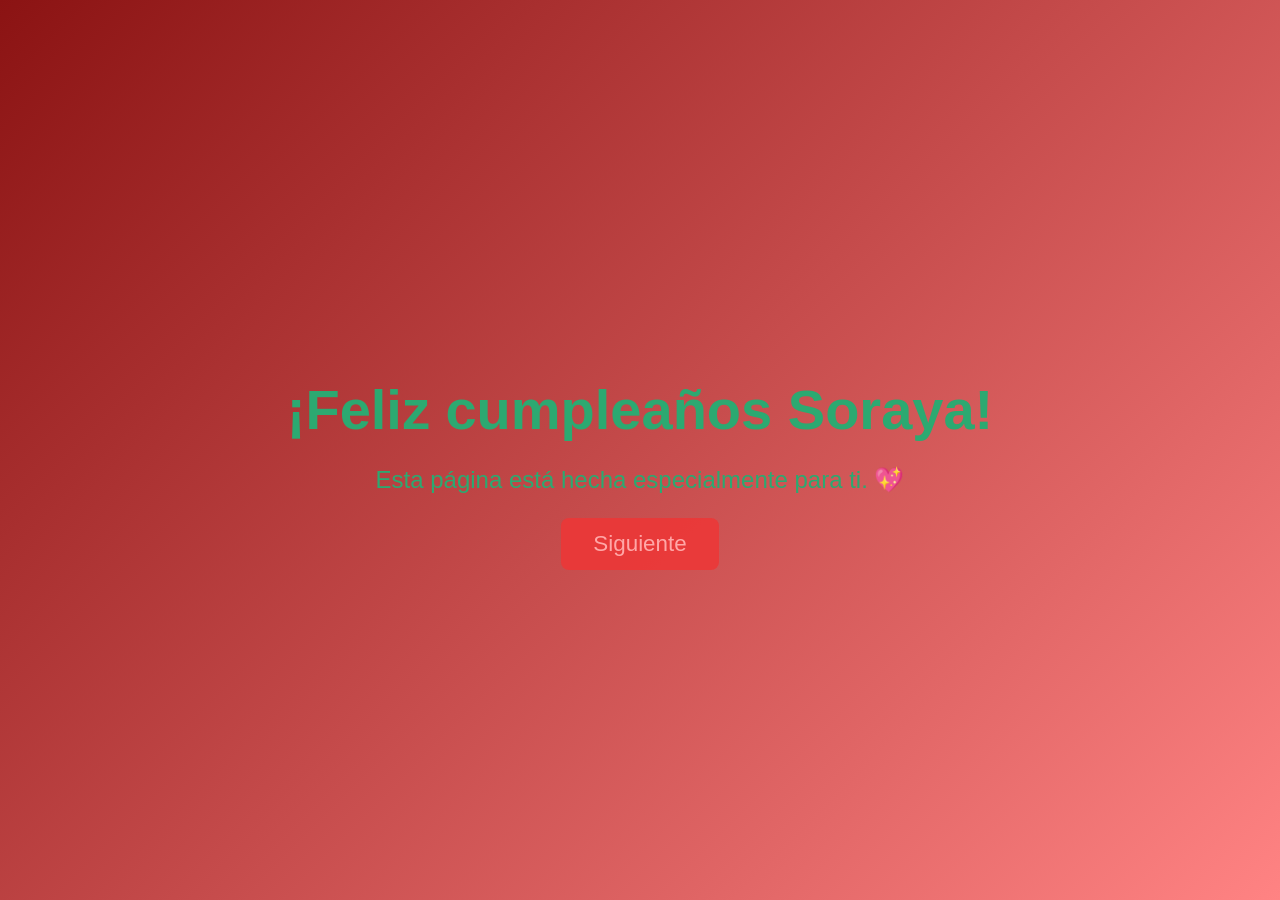
<file: REGALITO 🎁/index.html>
<!DOCTYPE html>
<html lang="es">
<head>
    <meta charset="UTF-8">
    <meta name="viewport" content="width=device-width, initial-scale=1.0">
    <title>¡Feliz cumpleaños!</title>
    <link rel="stylesheet" href="styles.css">
</head>
<body>
    <div class="container">
        <!-- Sección 1: Pantalla de bienvenida -->
        <section class="welcome">
            <h1>¡Feliz cumpleaños Soraya!</h1>
            <p>Esta página está hecha especialmente para ti. 💖</p>
            <button onclick="startExperience()">Siguiente</button>
        </section>

        <!-- Sección 2: Galería de imágenes -->
        <section class="gallery hidden">
            <h1 class="Tequiero">No hay fotos juntos asi que te pongo unos gatos bonetos 💖</h1>
            <div class="images">
                <img src="./img/tora.jpg" alt="Momento 1">
                <img src="./img/pancho.jpg" alt="Momento 2">
                <img src="./img/masha.jpg" alt="Momento 3">
            </div>
            <h1 class="Tequiero">✨A que son bien lindos ✨</h1>
            <br>
        <button><a href="index1.html">Ver la sorpresa</a></button>
        </section>
    </div>
    <script src="script.js"></script>
</body>
</html>
</file>
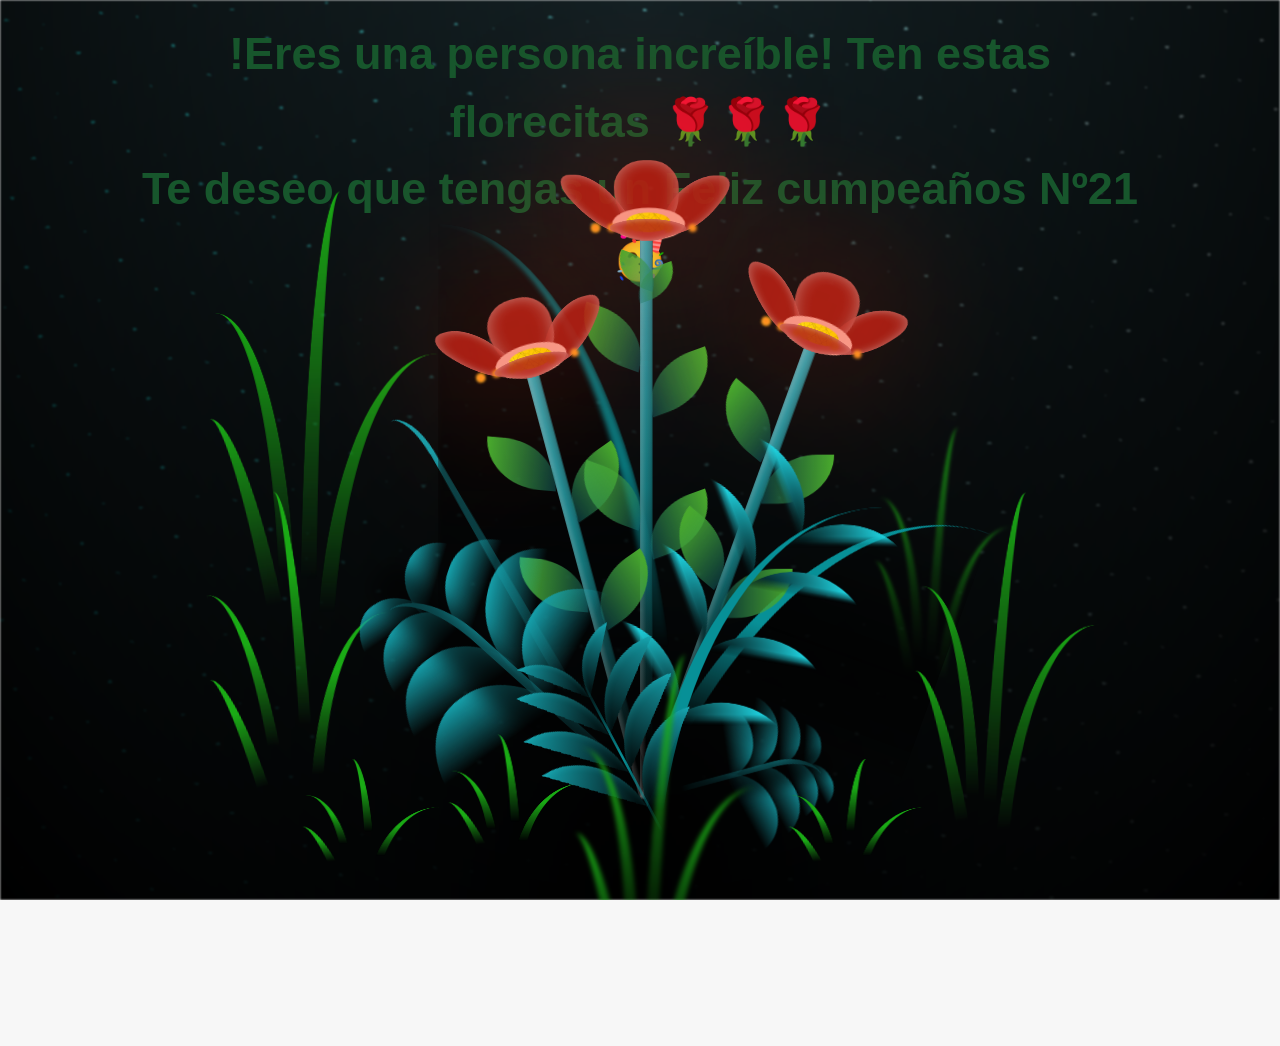
<file: REGALITO 🎁/index1.html>
<!DOCTYPE html>
<html lang="en">
<head>
    <meta charset="UTF-8">
    <meta name="viewport" content="width=device-width, initial-scale=1.0">
    <title>Document</title>
    <link rel="stylesheet" href="style.css">
</head>
<body class="container">
<h1 class="titulo">!Eres una persona increíble! Ten estas florecitas 🌹🌹🌹 <br> Te deseo que tengas un Feliz cumpeaños Nº21 🥳
<br></h1>

    <div class="night"></div>
    <div class="flowers">
    <div class="flower flower--1">
        <div class="flower__leafs flower__leafs--1">
        <div class="flower__leaf flower__leaf--1"></div>
        <div class="flower__leaf flower__leaf--2"></div>
        <div class="flower__leaf flower__leaf--3"></div>
        <div class="flower__leaf flower__leaf--4"></div>
        <div class="flower__white-circle"></div>

        <div class="flower__light flower__light--1"></div>
        <div class="flower__light flower__light--2"></div>
        <div class="flower__light flower__light--3"></div>
        <div class="flower__light flower__light--4"></div>
        <div class="flower__light flower__light--5"></div>
        <div class="flower__light flower__light--6"></div>
        <div class="flower__light flower__light--7"></div>
        <div class="flower__light flower__light--8"></div>
        </div>
        <div class="flower__line">
        <div class="flower__line__leaf flower__line__leaf--1"></div>
        <div class="flower__line__leaf flower__line__leaf--2"></div>
        <div class="flower__line__leaf flower__line__leaf--3"></div>
        <div class="flower__line__leaf flower__line__leaf--4"></div>
        <div class="flower__line__leaf flower__line__leaf--5"></div>
        <div class="flower__line__leaf flower__line__leaf--6"></div>
        </div>
    </div>

    <div class="flower flower--2">
        <div class="flower__leafs flower__leafs--2">
        <div class="flower__leaf flower__leaf--1"></div>
        <div class="flower__leaf flower__leaf--2"></div>
        <div class="flower__leaf flower__leaf--3"></div>
        <div class="flower__leaf flower__leaf--4"></div>
        <div class="flower__white-circle"></div>

        <div class="flower__light flower__light--1"></div>
        <div class="flower__light flower__light--2"></div>
        <div class="flower__light flower__light--3"></div>
        <div class="flower__light flower__light--4"></div>
        <div class="flower__light flower__light--5"></div>
        <div class="flower__light flower__light--6"></div>
        <div class="flower__light flower__light--7"></div>
        <div class="flower__light flower__light--8"></div>
        </div>
        <div class="flower__line">
        <div class="flower__line__leaf flower__line__leaf--1"></div>
        <div class="flower__line__leaf flower__line__leaf--2"></div>
        <div class="flower__line__leaf flower__line__leaf--3"></div>
        <div class="flower__line__leaf flower__line__leaf--4"></div>
        </div>
    </div>

    <div class="flower flower--3">
        <div class="flower__leafs flower__leafs--3">
        <div class="flower__leaf flower__leaf--1"></div>
        <div class="flower__leaf flower__leaf--2"></div>
        <div class="flower__leaf flower__leaf--3"></div>
        <div class="flower__leaf flower__leaf--4"></div>
        <div class="flower__white-circle"></div>

        <div class="flower__light flower__light--1"></div>
        <div class="flower__light flower__light--2"></div>
        <div class="flower__light flower__light--3"></div>
        <div class="flower__light flower__light--4"></div>
        <div class="flower__light flower__light--5"></div>
        <div class="flower__light flower__light--6"></div>
        <div class="flower__light flower__light--7"></div>
        <div class="flower__light flower__light--8"></div>
        </div>
        <div class="flower__line">
        <div class="flower__line__leaf flower__line__leaf--1"></div>
        <div class="flower__line__leaf flower__line__leaf--2"></div>
        <div class="flower__line__leaf flower__line__leaf--3"></div>
        <div class="flower__line__leaf flower__line__leaf--4"></div>
        </div>
    </div>

    <div class="grow-ans" style="--d: 1.2s">
        <div class="flower__g-long">
        <div class="flower__g-long__top"></div>
        <div class="flower__g-long__bottom"></div>
        </div>
    </div>

    <div class="growing-grass">
        <div class="flower__grass flower__grass--1">
        <div class="flower__grass--top"></div>
        <div class="flower__grass--bottom"></div>
        <div class="flower__grass__leaf flower__grass__leaf--1"></div>
        <div class="flower__grass__leaf flower__grass__leaf--2"></div>
        <div class="flower__grass__leaf flower__grass__leaf--3"></div>
        <div class="flower__grass__leaf flower__grass__leaf--4"></div>
        <div class="flower__grass__leaf flower__grass__leaf--5"></div>
        <div class="flower__grass__leaf flower__grass__leaf--6"></div>
        <div class="flower__grass__leaf flower__grass__leaf--7"></div>
        <div class="flower__grass__leaf flower__grass__leaf--8"></div>
        <div class="flower__grass__overlay"></div>
        </div>
    </div>

    <div class="growing-grass">
        <div class="flower__grass flower__grass--2">
        <div class="flower__grass--top"></div>
        <div class="flower__grass--bottom"></div>
        <div class="flower__grass__leaf flower__grass__leaf--1"></div>
        <div class="flower__grass__leaf flower__grass__leaf--2"></div>
        <div class="flower__grass__leaf flower__grass__leaf--3"></div>
        <div class="flower__grass__leaf flower__grass__leaf--4"></div>
        <div class="flower__grass__leaf flower__grass__leaf--5"></div>
        <div class="flower__grass__leaf flower__grass__leaf--6"></div>
        <div class="flower__grass__leaf flower__grass__leaf--7"></div>
        <div class="flower__grass__leaf flower__grass__leaf--8"></div>
        <div class="flower__grass__overlay"></div>
        </div>
    </div>

    <div class="grow-ans" style="--d: 2.4s">
        <div class="flower__g-right flower__g-right--1">
        <div class="leaf"></div>
        </div>
    </div>

    <div class="grow-ans" style="--d: 2.8s">
        <div class="flower__g-right flower__g-right--2">
        <div class="leaf"></div>
        </div>
    </div>

    <div class="grow-ans" style="--d: 2.8s">
        <div class="flower__g-front">
        <div
            class="flower__g-front__leaf-wrapper flower__g-front__leaf-wrapper--1"
        >
            <div class="flower__g-front__leaf"></div>
        </div>
        <div
            class="flower__g-front__leaf-wrapper flower__g-front__leaf-wrapper--2"
        >
            <div class="flower__g-front__leaf"></div>
        </div>
        <div
            class="flower__g-front__leaf-wrapper flower__g-front__leaf-wrapper--3"
        >
            <div class="flower__g-front__leaf"></div>
        </div>
        <div
            class="flower__g-front__leaf-wrapper flower__g-front__leaf-wrapper--4"
        >
            <div class="flower__g-front__leaf"></div>
        </div>
        <div
            class="flower__g-front__leaf-wrapper flower__g-front__leaf-wrapper--5"
        >
            <div class="flower__g-front__leaf"></div>
        </div>
        <div
            class="flower__g-front__leaf-wrapper flower__g-front__leaf-wrapper--6"
        >
            <div class="flower__g-front__leaf"></div>
        </div>
        <div
            class="flower__g-front__leaf-wrapper flower__g-front__leaf-wrapper--7"
        >
            <div class="flower__g-front__leaf"></div>
        </div>
        <div
            class="flower__g-front__leaf-wrapper flower__g-front__leaf-wrapper--8"
        >
            <div class="flower__g-front__leaf"></div>
        </div>
        <div class="flower__g-front__line"></div>
        </div>
    </div>

    <div class="grow-ans" style="--d: 3.2s">
        <div class="flower__g-fr">
        <div class="leaf"></div>
        <div class="flower__g-fr__leaf flower__g-fr__leaf--1"></div>
        <div class="flower__g-fr__leaf flower__g-fr__leaf--2"></div>
        <div class="flower__g-fr__leaf flower__g-fr__leaf--3"></div>
        <div class="flower__g-fr__leaf flower__g-fr__leaf--4"></div>
        <div class="flower__g-fr__leaf flower__g-fr__leaf--5"></div>
        <div class="flower__g-fr__leaf flower__g-fr__leaf--6"></div>
        <div class="flower__g-fr__leaf flower__g-fr__leaf--7"></div>
        <div class="flower__g-fr__leaf flower__g-fr__leaf--8"></div>
        </div>
    </div>

    <div class="long-g long-g--0">
        <div class="grow-ans" style="--d: 3s">
        <div class="leaf leaf--0"></div>
        </div>
        <div class="grow-ans" style="--d: 2.2s">
        <div class="leaf leaf--1"></div>
        </div>
        <div class="grow-ans" style="--d: 3.4s">
        <div class="leaf leaf--2"></div>
        </div>
        <div class="grow-ans" style="--d: 3.6s">
        <div class="leaf leaf--3"></div>
        </div>
    </div>

    <div class="long-g long-g--1">
        <div class="grow-ans" style="--d: 3.6s">
        <div class="leaf leaf--0"></div>
        </div>
        <div class="grow-ans" style="--d: 3.8s">
        <div class="leaf leaf--1"></div>
        </div>
        <div class="grow-ans" style="--d: 4s">
        <div class="leaf leaf--2"></div>
        </div>
        <div class="grow-ans" style="--d: 4.2s">
        <div class="leaf leaf--3"></div>
        </div>
    </div>

    <div class="long-g long-g--2">
        <div class="grow-ans" style="--d: 4s">
        <div class="leaf leaf--0"></div>
        </div>
        <div class="grow-ans" style="--d: 4.2s">
        <div class="leaf leaf--1"></div>
        </div>
        <div class="grow-ans" style="--d: 4.4s">
        <div class="leaf leaf--2"></div>
        </div>
        <div class="grow-ans" style="--d: 4.6s">
        <div class="leaf leaf--3"></div>
        </div>
    </div>

    <div class="long-g long-g--3">
        <div class="grow-ans" style="--d: 4s">
        <div class="leaf leaf--0"></div>
        </div>
        <div class="grow-ans" style="--d: 4.2s">
        <div class="leaf leaf--1"></div>
        </div>
        <div class="grow-ans" style="--d: 3s">
        <div class="leaf leaf--2"></div>
        </div>
        <div class="grow-ans" style="--d: 3.6s">
        <div class="leaf leaf--3"></div>
        </div>
    </div>

    <div class="long-g long-g--4">
        <div class="grow-ans" style="--d: 4s">
        <div class="leaf leaf--0"></div>
        </div>
        <div class="grow-ans" style="--d: 4.2s">
        <div class="leaf leaf--1"></div>
        </div>
        <div class="grow-ans" style="--d: 3s">
        <div class="leaf leaf--2"></div>
        </div>
        <div class="grow-ans" style="--d: 3.6s">
        <div class="leaf leaf--3"></div>
        </div>
    </div>

    <div class="long-g long-g--5">
        <div class="grow-ans" style="--d: 4s">
        <div class="leaf leaf--0"></div>
        </div>
        <div class="grow-ans" style="--d: 4.2s">
        <div class="leaf leaf--1"></div>
        </div>
        <div class="grow-ans" style="--d: 3s">
        <div class="leaf leaf--2"></div>
        </div>
        <div class="grow-ans" style="--d: 3.6s">
        <div class="leaf leaf--3"></div>
        </div>
    </div>

    <div class="long-g long-g--6">
        <div class="grow-ans" style="--d: 4.2s">
        <div class="leaf leaf--0"></div>
        </div>
        <div class="grow-ans" style="--d: 4.4s">
        <div class="leaf leaf--1"></div>
        </div>
        <div class="grow-ans" style="--d: 4.6s">
        <div class="leaf leaf--2"></div>
        </div>
        <div class="grow-ans" style="--d: 4.8s">
        <div class="leaf leaf--3"></div>
        </div>
    </div>

    <div class="long-g long-g--7">
        <div class="grow-ans" style="--d: 3s">
        <div class="leaf leaf--0"></div>
        </div>
        <div class="grow-ans" style="--d: 3.2s">
        <div class="leaf leaf--1"></div>
        </div>
        <div class="grow-ans" style="--d: 3.5s">
        <div class="leaf leaf--2"></div>
        </div>
        <div class="grow-ans" style="--d: 3.6s">
        <div class="leaf leaf--3"></div>
        </div>
    </div>
    </div>
</body>

</html>
</file>
<file: REGALITO 🎁/styles.css>
body {
    font-family: 'Arial', sans-serif;
    background: linear-gradient(135deg, #8b1313, #ff8383);
    margin: 0;
    color: #2ca971;
    text-align: center;
}

.container {
    display: flex;
    flex-direction: column;
    justify-content: center;
    align-items: center;
    min-height: 100vh;
}

.hidden {
    display: none;
}

h1, h2 {
    font-size: 3.5rem;
    margin-bottom: 1rem;
}

.Tequiero {
    font-size: 2.5rem;
    color: #3da377;
}

p {
    font-size: 1.5rem;
    margin-bottom: 1.5rem;
}

button {
    background-color: #ee3636db;
    border: none;
    padding: 0.8rem 2rem;
    font-size: 1.4rem;
    color: #ffa7a7;
    cursor: pointer;
    border-radius: 8px;
    transition: background-color 0.3s;
}

a {
    color: #ffa7a7;
    text-decoration: none
}

button:hover {
    background-color: #880f06;
}

.images {
    display: flex;
    gap: 1rem;
    justify-content: center;
    flex-wrap: wrap;
}

.images img {
    width: 200px;
    border-radius: 8px;
    box-shadow: 0 4px 10px rgba(0, 0, 0, 0.3);
}
</file>
<file: REGALITO 🎁/style.css>
*,
*::after,
*::before {
  padding: 0;
  margin: 0;
  box-sizing: border-box;
}

:root {
  --dark-color: #000;
}
html, body {
  overflow: hidden;
  height: 100%;
  margin: 0;
}

body {
  display: flex;
  align-items: flex-end;
  justify-content: center;
  min-height: 100vh;
  background-color: var(--dark-color);
  overflow: hidden;
}


.titulo {
  margin-bottom: 180px;
  color: rgba(23, 88, 45, 0.979);
  position: absolute;
  top: 20px; 
  left: 50%;
  transform: translateX(-50%); 
  width: 80%;
  font-size: 5vh;
  opacity: 0;
  animation: fadeIn 4s ease-in-out forwards;
  text-align: center;
}
@keyframes fadeIn {
  from {
    opacity: 0;
  }
  to {
    opacity: 1;
  }
}

.night {
  z-index: -1;
  position: absolute;
  left: 50%;
  top: 0;
  transform: translateX(-50%);
  width: 100%;
  height: 100%;
  filter: blur(0.1vmin);
  background-image: radial-gradient(
      ellipse at top,
      transparent 0%,
      var(--dark-color)
    ),
    radial-gradient(
      ellipse at bottom,
      var(--dark-color),
      rgba(145, 233, 255, 0.2)
    ),
    repeating-linear-gradient(
      220deg,
      rgb(0, 0, 0) 0px,
      rgb(0, 0, 0) 19px,
      transparent 19px,
      transparent 22px
    ),
    repeating-linear-gradient(
      189deg,
      rgb(0, 0, 0) 0px,
      rgb(0, 0, 0) 19px,
      transparent 19px,
      transparent 22px
    ),
    repeating-linear-gradient(
      148deg,
      rgb(0, 0, 0) 0px,
      rgb(0, 0, 0) 19px,
      transparent 19px,
      transparent 22px
    ),
    linear-gradient(90deg, rgb(0, 255, 250), rgb(240, 240, 240));
}

.flowers {
  position: relative;
  transform: scale(0.9);
  /*margin-bottom: 100px;
  */
}

@media only screen and (max-width: 600px) {
.flowers {
      font-size: 14px;
      margin-bottom: 35%;
      letter-spacing: 3px;
      transform: scale(1.0);
}

}

.flower {
  position: absolute;
  bottom: 10vmin;
  transform-origin: bottom center;
  z-index: 10;
  --fl-speed: 0.8s;
}
.flower--1 {
  -webkit-animation: moving-flower-1 4s linear infinite;
  animation: moving-flower-1 4s linear infinite;
}
.flower--1 .flower__line {
  height: 70vmin;
  -webkit-animation-delay: 0.3s;
  animation-delay: 0.3s;
}
.flower--1 .flower__line__leaf--1 {
  -webkit-animation: blooming-leaf-right var(--fl-speed) 1.6s backwards;
  animation: blooming-leaf-right var(--fl-speed) 1.6s backwards;
}
.flower--1 .flower__line__leaf--2 {
  -webkit-animation: blooming-leaf-right var(--fl-speed) 1.4s backwards;
  animation: blooming-leaf-right var(--fl-speed) 1.4s backwards;
}
.flower--1 .flower__line__leaf--3 {
  -webkit-animation: blooming-leaf-left var(--fl-speed) 1.2s backwards;
  animation: blooming-leaf-left var(--fl-speed) 1.2s backwards;
}
.flower--1 .flower__line__leaf--4 {
  -webkit-animation: blooming-leaf-left var(--fl-speed) 1s backwards;
  animation: blooming-leaf-left var(--fl-speed) 1s backwards;
}
.flower--1 .flower__line__leaf--5 {
  -webkit-animation: blooming-leaf-right var(--fl-speed) 1.8s backwards;
  animation: blooming-leaf-right var(--fl-speed) 1.8s backwards;
}
.flower--1 .flower__line__leaf--6 {
  -webkit-animation: blooming-leaf-left var(--fl-speed) 2s backwards;
  animation: blooming-leaf-left var(--fl-speed) 2s backwards;
}
.flower--2 {
  left: 50%;
  transform: rotate(20deg);
  -webkit-animation: moving-flower-2 4s linear infinite;
  animation: moving-flower-2 4s linear infinite;
}
.flower--2 .flower__line {
  height: 60vmin;
  -webkit-animation-delay: 0.6s;
  animation-delay: 0.6s;
}
.flower--2 .flower__line__leaf--1 {
  -webkit-animation: blooming-leaf-right var(--fl-speed) 1.9s backwards;
  animation: blooming-leaf-right var(--fl-speed) 1.9s backwards;
}
.flower--2 .flower__line__leaf--2 {
  -webkit-animation: blooming-leaf-right var(--fl-speed) 1.7s backwards;
  animation: blooming-leaf-right var(--fl-speed) 1.7s backwards;
}
.flower--2 .flower__line__leaf--3 {
  -webkit-animation: blooming-leaf-left var(--fl-speed) 1.5s backwards;
  animation: blooming-leaf-left var(--fl-speed) 1.5s backwards;
}
.flower--2 .flower__line__leaf--4 {
  -webkit-animation: blooming-leaf-left var(--fl-speed) 1.3s backwards;
  animation: blooming-leaf-left var(--fl-speed) 1.3s backwards;
}
.flower--3 {
  left: 50%;
  transform: rotate(-15deg);
  -webkit-animation: moving-flower-3 4s linear infinite;
  animation: moving-flower-3 4s linear infinite;
}
.flower--3 .flower__line {
  -webkit-animation-delay: 0.9s;
  animation-delay: 0.9s;
}
.flower--3 .flower__line__leaf--1 {
  -webkit-animation: blooming-leaf-right var(--fl-speed) 2.5s backwards;
  animation: blooming-leaf-right var(--fl-speed) 2.5s backwards;
}
.flower--3 .flower__line__leaf--2 {
  -webkit-animation: blooming-leaf-right var(--fl-speed) 2.3s backwards;
  animation: blooming-leaf-right var(--fl-speed) 2.3s backwards;
}
.flower--3 .flower__line__leaf--3 {
  -webkit-animation: blooming-leaf-left var(--fl-speed) 2.1s backwards;
  animation: blooming-leaf-left var(--fl-speed) 2.1s backwards;
}
.flower--3 .flower__line__leaf--4 {
  -webkit-animation: blooming-leaf-left var(--fl-speed) 1.9s backwards;
  animation: blooming-leaf-left var(--fl-speed) 1.9s backwards;
}
.flower__leafs {
  position: relative;
  -webkit-animation: blooming-flower 2s backwards;
  animation: blooming-flower 2s backwards;
}
.flower__leafs--1 {
  -webkit-animation-delay: 1.1s;
  animation-delay: 1.1s;
}
.flower__leafs--2 {
  -webkit-animation-delay: 1.4s;
  animation-delay: 1.4s;
}
.flower__leafs--3 {
  -webkit-animation-delay: 1.7s;
  animation-delay: 1.7s;
}
.flower__leafs::after {
  content: "";
  position: absolute;
  left: 0;
  top: 0;
  transform: translate(-50%, -100%);
  width: 8vmin;
  height: 8vmin;
  background-color: #fd2903;
  /* background-color: #fd2525; */
  filter: blur(10vmin);
}
.flower__leaf {
  position: absolute;
  bottom: 0;
  left: 50%;
  width: 8vmin;
  height: 11vmin;
  border-radius: 51% 49% 47% 53%/44% 45% 55% 69%;
  background-color: #253bfd;
  background-color: #af1e14;
  transform-origin: bottom center;
  opacity: 0.9;
  box-shadow: inset 0 0 2vmin rgba(255, 255, 255, 0.5);
}
.flower__leaf--1 {
  transform: translate(-10%, 1%) rotateY(40deg) rotateX(-50deg);
}
.flower__leaf--2 {
  transform: translate(-50%, -4%) rotateX(40deg);
}
.flower__leaf--3 {
  transform: translate(-90%, 0%) rotateY(45deg) rotateX(50deg);
}
.flower__leaf--4 {
  width: 8vmin;
  height: 8vmin;
  transform-origin: bottom left;
  border-radius: 4vmin 10vmin 4vmin 4vmin;
  transform: translate(0%, 18%) rotateX(70deg) rotate(-43deg);
  background-color: #af1e14;
  z-index: 1;
  opacity: 0.8;
}
.flower__white-circle {
  position: absolute;
  left: -3.5vmin;
  top: -3vmin;
  width: 9vmin;
  height: 4vmin;
  border-radius: 50%;
  background-color: #f8a192;
}
.flower__white-circle::after {
  content: "";
  position: absolute;
  left: 50%;
  top: 45%;
  transform: translate(-50%, -50%);
  width: 60%;
  height: 60%;
  border-radius: inherit;
  background-image: repeating-linear-gradient(
      135deg,
      rgba(0, 0, 0, 0.03) 0px,
      rgba(0, 0, 0, 0.03) 1px,
      transparent 1px,
      transparent 12px
    ),
    repeating-linear-gradient(
      45deg,
      rgba(0, 0, 0, 0.03) 0px,
      rgba(0, 0, 0, 0.03) 1px,
      transparent 1px,
      transparent 12px
    ),
    repeating-linear-gradient(
      67.5deg,
      rgba(0, 0, 0, 0.03) 0px,
      rgba(0, 0, 0, 0.03) 1px,
      transparent 1px,
      transparent 12px
    ),
    repeating-linear-gradient(
      135deg,
      rgba(0, 0, 0, 0.03) 0px,
      rgba(0, 0, 0, 0.03) 1px,
      transparent 1px,
      transparent 12px
    ),
    repeating-linear-gradient(
      45deg,
      rgba(0, 0, 0, 0.03) 0px,
      rgba(0, 0, 0, 0.03) 1px,
      transparent 1px,
      transparent 12px
    ),
    repeating-linear-gradient(
      112.5deg,
      rgba(0, 0, 0, 0.03) 0px,
      rgba(0, 0, 0, 0.03) 1px,
      transparent 1px,
      transparent 12px
    ),
    repeating-linear-gradient(
      112.5deg,
      rgba(0, 0, 0, 0.03) 0px,
      rgba(0, 0, 0, 0.03) 1px,
      transparent 1px,
      transparent 12px
    ),
    repeating-linear-gradient(
      45deg,
      rgba(0, 0, 0, 0.03) 0px,
      rgba(0, 0, 0, 0.03) 1px,
      transparent 1px,
      transparent 12px
    ),
    repeating-linear-gradient(
      22.5deg,
      rgba(0, 0, 0, 0.03) 0px,
      rgba(0, 0, 0, 0.03) 1px,
      transparent 1px,
      transparent 12px
    ),
    repeating-linear-gradient(
      45deg,
      rgba(0, 0, 0, 0.03) 0px,
      rgba(0, 0, 0, 0.03) 1px,
      transparent 1px,
      transparent 12px
    ),
    repeating-linear-gradient(
      22.5deg,
      rgba(0, 0, 0, 0.03) 0px,
      rgba(0, 0, 0, 0.03) 1px,
      transparent 1px,
      transparent 12px
    ),
    repeating-linear-gradient(
      135deg,
      rgba(0, 0, 0, 0.03) 0px,
      rgba(0, 0, 0, 0.03) 1px,
      transparent 1px,
      transparent 12px
    ),
    repeating-linear-gradient(
      157.5deg,
      rgba(0, 0, 0, 0.03) 0px,
      rgba(0, 0, 0, 0.03) 1px,
      transparent 1px,
      transparent 12px
    ),
    repeating-linear-gradient(
      67.5deg,
      rgba(0, 0, 0, 0.03) 0px,
      rgba(0, 0, 0, 0.03) 1px,
      transparent 1px,
      transparent 12px
    ),
    repeating-linear-gradient(
      67.5deg,
      rgba(0, 0, 0, 0.03) 0px,
      rgba(0, 0, 0, 0.03) 1px,
      transparent 1px,
      transparent 12px
    ),
    linear-gradient(90deg, rgb(255, 235, 18), rgb(255, 206, 0));
}
.flower__line {
  height: 55vmin;
  width: 1.5vmin;
  background-image: linear-gradient(
      to left,
      rgba(0, 0, 0, 0.2),
      transparent,
      rgba(255, 255, 255, 0.2)
    ),
    linear-gradient(to top, transparent 10%, #14757a, #35abb8);
  box-shadow: inset 0 0 2px rgba(0, 0, 0, 0.5);
  -webkit-animation: grow-flower-tree 4s backwards;
  animation: grow-flower-tree 4s backwards;
}
.flower__line__leaf {
  --w: 7vmin;
  --h: calc(var(--w) + 2vmin);
  position: absolute;
  top: 20%;
  left: 90%;
  width: var(--w);
  height: var(--h);
  border-top-right-radius: var(--h);
  border-bottom-left-radius: var(--h);
  background-image: linear-gradient(to top, rgba(20, 117, 122, 0.4), #49aa2c);
}
.flower__line__leaf--1 {
  transform: rotate(70deg) rotateY(30deg);
}
.flower__line__leaf--2 {
  top: 45%;
  transform: rotate(70deg) rotateY(30deg);
}
.flower__line__leaf--3,
.flower__line__leaf--4,
.flower__line__leaf--6 {
  border-top-right-radius: 0;
  border-bottom-left-radius: 0;
  border-top-left-radius: var(--h);
  border-bottom-right-radius: var(--h);
  left: -460%;
  top: 12%;
  transform: rotate(-70deg) rotateY(30deg);
}
.flower__line__leaf--4 {
  top: 40%;
}
.flower__line__leaf--5 {
  top: 0;
  transform-origin: left;
  transform: rotate(70deg) rotateY(30deg) scale(0.6);
}
.flower__line__leaf--6 {
  top: -2%;
  left: -450%;
  transform-origin: right;
  transform: rotate(-70deg) rotateY(30deg) scale(0.6);
}
.flower__light {
  position: absolute;
  bottom: 0vmin;
  width: 1vmin;
  height: 1vmin;
  background-color: rgb(248, 191, 35);
  border-radius: 50%;
  filter: blur(0.2vmin);
  -webkit-animation: light-ans 4s linear infinite backwards;
  animation: light-ans 4s linear infinite backwards;
}
.flower__light:nth-child(odd) {
  background-color: #ff9823;
}
.flower__light--1 {
  left: -2vmin;
  -webkit-animation-delay: 1s;
  animation-delay: 1s;
}
.flower__light--2 {
  left: 3vmin;
  -webkit-animation-delay: 0.5s;
  animation-delay: 0.5s;
}
.flower__light--3 {
  left: -6vmin;
  -webkit-animation-delay: 0.3s;
  animation-delay: 0.3s;
}
.flower__light--4 {
  left: 6vmin;
  -webkit-animation-delay: 0.9s;
  animation-delay: 0.9s;
}
.flower__light--5 {
  left: -1vmin;
  -webkit-animation-delay: 1.5s;
  animation-delay: 1.5s;
}
.flower__light--6 {
  left: -4vmin;
  -webkit-animation-delay: 3s;
  animation-delay: 3s;
}
.flower__light--7 {
  left: 3vmin;
  -webkit-animation-delay: 2s;
  animation-delay: 2s;
}
.flower__light--8 {
  left: -6vmin;
  -webkit-animation-delay: 3.5s;
  animation-delay: 3.5s;
}
.flower__grass {
  --c: #159faa;
  --line-w: 1.5vmin;
  position: absolute;
  bottom: 12vmin;
  left: -7vmin;
  display: flex;
  flex-direction: column;
  align-items: flex-end;
  z-index: 20;
  transform-origin: bottom center;
  transform: rotate(-48deg) rotateY(40deg);
}
.flower__grass--1 {
  -webkit-animation: moving-grass 2s linear infinite;
  animation: moving-grass 2s linear infinite;
}
.flower__grass--2 {
  left: 2vmin;
  bottom: 10vmin;
  transform: scale(0.5) rotate(75deg) rotateX(10deg) rotateY(-200deg);
  opacity: 0.8;
  z-index: 0;
  -webkit-animation: moving-grass--2 1.5s linear infinite;
  animation: moving-grass--2 1.5s linear infinite;
}
.flower__grass--top {
  width: 7vmin;
  height: 10vmin;
  border-top-right-radius: 100%;
  border-right: var(--line-w) solid var(--c);
  transform-origin: bottom center;
  transform: rotate(-2deg);
}
.flower__grass--bottom {
  margin-top: -2px;
  width: var(--line-w);
  height: 25vmin;
  background-image: linear-gradient(to top, transparent, var(--c));
}
.flower__grass__leaf {
  --size: 10vmin;
  position: absolute;
  width: calc(var(--size) * 2.1);
  height: var(--size);
  border-top-left-radius: var(--size);
  border-top-right-radius: var(--size);
  background-image: linear-gradient(
    to top,
    transparent,
    transparent 30%,
    var(--c)
  );
  z-index: 100;
}
.flower__grass__leaf--1 {
  top: -6%;
  left: 30%;
  --size: 6vmin;
  transform: rotate(-20deg);
  -webkit-animation: growing-grass-ans--1 2s 2.6s backwards;
  animation: growing-grass-ans--1 2s 2.6s backwards;
}
@-webkit-keyframes growing-grass-ans--1 {
  0% {
    transform-origin: bottom left;
    transform: rotate(-20deg) scale(0);
  }
}
@keyframes growing-grass-ans--1 {
  0% {
    transform-origin: bottom left;
    transform: rotate(-20deg) scale(0);
  }
}
.flower__grass__leaf--2 {
  top: -5%;
  left: -110%;
  --size: 6vmin;
  transform: rotate(10deg);
  -webkit-animation: growing-grass-ans--2 2s 2.4s linear backwards;
  animation: growing-grass-ans--2 2s 2.4s linear backwards;
}
@-webkit-keyframes growing-grass-ans--2 {
  0% {
    transform-origin: bottom right;
    transform: rotate(10deg) scale(0);
  }
}
@keyframes growing-grass-ans--2 {
  0% {
    transform-origin: bottom right;
    transform: rotate(10deg) scale(0);
  }
}
.flower__grass__leaf--3 {
  top: 5%;
  left: 60%;
  --size: 8vmin;
  transform: rotate(-18deg) rotateX(-20deg);
  -webkit-animation: growing-grass-ans--3 2s 2.2s linear backwards;
  animation: growing-grass-ans--3 2s 2.2s linear backwards;
}
@-webkit-keyframes growing-grass-ans--3 {
  0% {
    transform-origin: bottom left;
    transform: rotate(-18deg) rotateX(-20deg) scale(0);
  }
}
@keyframes growing-grass-ans--3 {
  0% {
    transform-origin: bottom left;
    transform: rotate(-18deg) rotateX(-20deg) scale(0);
  }
}
.flower__grass__leaf--4 {
  top: 6%;
  left: -135%;
  --size: 8vmin;
  transform: rotate(2deg);
  -webkit-animation: growing-grass-ans--4 2s 2s linear backwards;
  animation: growing-grass-ans--4 2s 2s linear backwards;
}
@-webkit-keyframes growing-grass-ans--4 {
  0% {
    transform-origin: bottom right;
    transform: rotate(2deg) scale(0);
  }
}
@keyframes growing-grass-ans--4 {
  0% {
    transform-origin: bottom right;
    transform: rotate(2deg) scale(0);
  }
}
.flower__grass__leaf--5 {
  top: 20%;
  left: 60%;
  --size: 10vmin;
  transform: rotate(-24deg) rotateX(-20deg);
  -webkit-animation: growing-grass-ans--5 2s 1.8s linear backwards;
  animation: growing-grass-ans--5 2s 1.8s linear backwards;
}
@-webkit-keyframes growing-grass-ans--5 {
  0% {
    transform-origin: bottom left;
    transform: rotate(-24deg) rotateX(-20deg) scale(0);
  }
}
@keyframes growing-grass-ans--5 {
  0% {
    transform-origin: bottom left;
    transform: rotate(-24deg) rotateX(-20deg) scale(0);
  }
}
.flower__grass__leaf--6 {
  top: 22%;
  left: -180%;
  --size: 10vmin;
  transform: rotate(10deg);
  -webkit-animation: growing-grass-ans--6 2s 1.6s linear backwards;
  animation: growing-grass-ans--6 2s 1.6s linear backwards;
}
@-webkit-keyframes growing-grass-ans--6 {
  0% {
    transform-origin: bottom right;
    transform: rotate(10deg) scale(0);
  }
}
@keyframes growing-grass-ans--6 {
  0% {
    transform-origin: bottom right;
    transform: rotate(10deg) scale(0);
  }
}
.flower__grass__leaf--7 {
  top: 39%;
  left: 70%;
  --size: 10vmin;
  transform: rotate(-10deg);
  -webkit-animation: growing-grass-ans--7 2s 1.4s linear backwards;
  animation: growing-grass-ans--7 2s 1.4s linear backwards;
}
@-webkit-keyframes growing-grass-ans--7 {
  0% {
    transform-origin: bottom left;
    transform: rotate(-10deg) scale(0);
  }
}
@keyframes growing-grass-ans--7 {
  0% {
    transform-origin: bottom left;
    transform: rotate(-10deg) scale(0);
  }
}
.flower__grass__leaf--8 {
  top: 40%;
  left: -215%;
  --size: 11vmin;
  transform: rotate(10deg);
  -webkit-animation: growing-grass-ans--8 2s 1.2s linear backwards;
  animation: growing-grass-ans--8 2s 1.2s linear backwards;
}
@-webkit-keyframes growing-grass-ans--8 {
  0% {
    transform-origin: bottom right;
    transform: rotate(10deg) scale(0);
  }
}
@keyframes growing-grass-ans--8 {
  0% {
    transform-origin: bottom right;
    transform: rotate(10deg) scale(0);
  }
}
.flower__grass__overlay {
  position: absolute;
  top: -10%;
  right: 0%;
  width: 100%;
  height: 100%;
  background-color: rgba(0, 0, 0, 0.6);
  filter: blur(1.5vmin);
  z-index: 100;
}
.flower__g-long {
  --w: 2vmin;
  --h: 6vmin;
  --c: #159faa;
  position: absolute;
  bottom: 10vmin;
  left: -3vmin;
  transform-origin: bottom center;
  transform: rotate(-30deg) rotateY(-20deg);
  display: flex;
  flex-direction: column;
  align-items: flex-end;
  -webkit-animation: flower-g-long-ans 3s linear infinite;
  animation: flower-g-long-ans 3s linear infinite;
}
@-webkit-keyframes flower-g-long-ans {
  0%,
  100% {
    transform: rotate(-30deg) rotateY(-20deg);
  }
  50% {
    transform: rotate(-32deg) rotateY(-20deg);
  }
}
@keyframes flower-g-long-ans {
  0%,
  100% {
    transform: rotate(-30deg) rotateY(-20deg);
  }
  50% {
    transform: rotate(-32deg) rotateY(-20deg);
  }
}
.flower__g-long__top {
  top: calc(var(--h) * -1);
  width: calc(var(--w) + 1vmin);
  height: var(--h);
  border-top-right-radius: 100%;
  border-right: 0.7vmin solid var(--c);
  transform: translate(-0.7vmin, 1vmin);
}
.flower__g-long__bottom {
  width: var(--w);
  height: 50vmin;
  transform-origin: bottom center;
  background-image: linear-gradient(to top, transparent 30%, var(--c));
  box-shadow: inset 0 0 2px rgba(0, 0, 0, 0.5);
  -webkit-clip-path: polygon(35% 0, 65% 1%, 100% 100%, 0% 100%);
  clip-path: polygon(35% 0, 65% 1%, 100% 100%, 0% 100%);
}
.flower__g-right {
  position: absolute;
  bottom: 6vmin;
  left: -2vmin;
  transform-origin: bottom left;
  transform: rotate(20deg);
}
.flower__g-right .leaf {
  width: 30vmin;
  height: 50vmin;
  border-top-left-radius: 100%;
  border-left: 2vmin solid #079097;
  background-image: linear-gradient(
    to bottom,
    transparent,
    var(--dark-color) 60%
);
-webkit-mask-image: linear-gradient(to top, transparent 30%, #079097 60%);
}
.flower__g-right--1 {
-webkit-animation: flower-g-right-ans 2.5s linear infinite;
animation: flower-g-right-ans 2.5s linear infinite;
}
.flower__g-right--2 {
  left: 5vmin;
  transform: rotateY(-180deg);
  -webkit-animation: flower-g-right-ans--2 3s linear infinite;
  animation: flower-g-right-ans--2 3s linear infinite;
}
.flower__g-right--2 .leaf {
  height: 75vmin;
  filter: blur(0.3vmin);
  opacity: 0.8;
}
@-webkit-keyframes flower-g-right-ans {
  0%,
  100% {
    transform: rotate(20deg);
  }
  50% {
    transform: rotate(24deg) rotateX(-20deg);
  }
}
@keyframes flower-g-right-ans {
  0%,
  100% {
    transform: rotate(20deg);
  }
  50% {
    transform: rotate(24deg) rotateX(-20deg);
  }
}
@-webkit-keyframes flower-g-right-ans--2 {
  0%,
  100% {
    transform: rotateY(-180deg) rotate(0deg) rotateX(-20deg);
  }
  50% {
    transform: rotateY(-180deg) rotate(6deg) rotateX(-20deg);
  }
}
@keyframes flower-g-right-ans--2 {
  0%,
  100% {
    transform: rotateY(-180deg) rotate(0deg) rotateX(-20deg);
  }
  50% {
    transform: rotateY(-180deg) rotate(6deg) rotateX(-20deg);
  }
}
.flower__g-front {
  position: absolute;
  bottom: 6vmin;
  left: 2.5vmin;
  z-index: 100;
  transform-origin: bottom center;
  transform: rotate(-28deg) rotateY(30deg) scale(1.04);
  -webkit-animation: flower__g-front-ans 2s linear infinite;
  animation: flower__g-front-ans 2s linear infinite;
}
@-webkit-keyframes flower__g-front-ans {
  0%,
  100% {
    transform: rotate(-28deg) rotateY(30deg) scale(1.04);
  }
  50% {
    transform: rotate(-35deg) rotateY(40deg) scale(1.04);
  }
}
@keyframes flower__g-front-ans {
  0%,
  100% {
    transform: rotate(-28deg) rotateY(30deg) scale(1.04);
  }
  50% {
    transform: rotate(-35deg) rotateY(40deg) scale(1.04);
  }
}
.flower__g-front__line {
  width: 0.3vmin;
  height: 20vmin;
  background-image: linear-gradient(
    to top,
    transparent,
    #079097,
    transparent 100%
  );
  position: relative;
}
.flower__g-front__leaf-wrapper {
  position: absolute;
  top: 0;
  left: 0;
  transform-origin: bottom left;
  transform: rotate(10deg);
}
.flower__g-front__leaf-wrapper:nth-child(even) {
  left: 0vmin;
  transform: rotateY(-180deg) rotate(5deg);
  -webkit-animation: flower__g-front__leaf-left-ans 1s ease-in backwards;
  animation: flower__g-front__leaf-left-ans 1s ease-in backwards;
}
.flower__g-front__leaf-wrapper:nth-child(odd) {
  -webkit-animation: flower__g-front__leaf-ans 1s ease-in backwards;
  animation: flower__g-front__leaf-ans 1s ease-in backwards;
}
.flower__g-front__leaf-wrapper--1 {
  top: -8vmin;
  transform: scale(0.7);
  -webkit-animation: flower__g-front__leaf-ans 1s 5.5s ease-in backwards !important;
  animation: flower__g-front__leaf-ans 1s 5.5s ease-in backwards !important;
}
.flower__g-front__leaf-wrapper--2 {
  top: -8vmin;
  transform: rotateY(-180deg) scale(0.7) !important;
  -webkit-animation: flower__g-front__leaf-left-ans-2 1s 4.6s ease-in backwards !important;
  animation: flower__g-front__leaf-left-ans-2 1s 4.6s ease-in backwards !important;
}
.flower__g-front__leaf-wrapper--3 {
  top: -3vmin;
  -webkit-animation: flower__g-front__leaf-ans 1s 4.6s ease-in backwards;
  animation: flower__g-front__leaf-ans 1s 4.6s ease-in backwards;
}
.flower__g-front__leaf-wrapper--4 {
  top: -3vmin;
  transform: rotateY(-180deg) scale(0.9) !important;
  -webkit-animation: flower__g-front__leaf-left-ans-2 1s 4.6s ease-in backwards !important;
  animation: flower__g-front__leaf-left-ans-2 1s 4.6s ease-in backwards !important;
}
@-webkit-keyframes flower__g-front__leaf-left-ans-2 {
  0% {
    transform: rotateY(-180deg) scale(0);
  }
}
@keyframes flower__g-front__leaf-left-ans-2 {
  0% {
    transform: rotateY(-180deg) scale(0);
  }
}
.flower__g-front__leaf-wrapper--5,
.flower__g-front__leaf-wrapper--6 {
  top: 2vmin;
}
.flower__g-front__leaf-wrapper--7,
.flower__g-front__leaf-wrapper--8 {
  top: 6.5vmin;
}
.flower__g-front__leaf-wrapper--2 {
  -webkit-animation-delay: 5.2s !important;
  animation-delay: 5.2s !important;
}
.flower__g-front__leaf-wrapper--3 {
  -webkit-animation-delay: 4.9s !important;
  animation-delay: 4.9s !important;
}
.flower__g-front__leaf-wrapper--5 {
  -webkit-animation-delay: 4.3s !important;
  animation-delay: 4.3s !important;
}
.flower__g-front__leaf-wrapper--6 {
  -webkit-animation-delay: 4.1s !important;
  animation-delay: 4.1s !important;
}
.flower__g-front__leaf-wrapper--7 {
  -webkit-animation-delay: 3.8s !important;
  animation-delay: 3.8s !important;
}
.flower__g-front__leaf-wrapper--8 {
  -webkit-animation-delay: 3.5s !important;
  animation-delay: 3.5s !important;
}
@-webkit-keyframes flower__g-front__leaf-ans {
  0% {
    transform: rotate(10deg) scale(0);
  }
}
@keyframes flower__g-front__leaf-ans {
  0% {
    transform: rotate(10deg) scale(0);
  }
}
@-webkit-keyframes flower__g-front__leaf-left-ans {
  0% {
    transform: rotateY(-180deg) rotate(5deg) scale(0);
  }
}
@keyframes flower__g-front__leaf-left-ans {
  0% {
    transform: rotateY(-180deg) rotate(5deg) scale(0);
  }
}
.flower__g-front__leaf {
  width: 10vmin;
  height: 10vmin;
  border-radius: 100% 0% 0% 100%/100% 100% 0% 0%;
  box-shadow: inset 0 2px 1vmin hsla(184deg, 97%, 58%, 0.2);
  background-image: linear-gradient(
      to bottom left,
      transparent,
      var(--dark-color)
    ),
    linear-gradient(to bottom right, #159faa 50%, transparent 50%, transparent);
  -webkit-mask-image: linear-gradient(
    to bottom right,
    #159faa 50%,
    transparent 50%,
    transparent
  );
  mask-image: linear-gradient(
    to bottom right,
    #159faa 50%,
    transparent 50%,
    transparent
  );
}
.flower__g-fr {
  position: absolute;
  bottom: -4vmin;
  left: vmin;
  transform-origin: bottom left;
  z-index: 10;
  -webkit-animation: flower__g-fr-ans 2s linear infinite;
  animation: flower__g-fr-ans 2s linear infinite;
}
@-webkit-keyframes flower__g-fr-ans {
  0%,
  100% {
    transform: rotate(2deg);
  }
  50% {
    transform: rotate(4deg);
  }
}
@keyframes flower__g-fr-ans {
  0%,
  100% {
    transform: rotate(2deg);
  }
  50% {
    transform: rotate(4deg);
  }
}
.flower__g-fr .leaf {
  width: 30vmin;
  height: 50vmin;
  border-top-left-radius: 100%;
  border-left: 2vmin solid #079097;
  -webkit-mask-image: linear-gradient(to top, transparent 25%, #079097 50%);
  position: relative;
  z-index: 1;
}
.flower__g-fr__leaf {
  position: absolute;
  top: 0;
  left: 0;
  width: 10vmin;
  height: 10vmin;
  border-radius: 100% 0% 0% 100%/100% 100% 0% 0%;
  box-shadow: inset 0 2px 1vmin hsla(184deg, 97%, 58%, 0.2);
  background-image: linear-gradient(
      to bottom left,
      transparent,
      var(--dark-color) 98%
    ),
    linear-gradient(to bottom right, #23f0ff 45%, transparent 50%, transparent);
  -webkit-mask-image: linear-gradient(
    135deg,
    #159faa 40%,
    transparent 50%,
    transparent
  );
}
.flower__g-fr__leaf--1 {
  left: 20vmin;
  transform: rotate(45deg);
  -webkit-animation: flower__g-fr-leaft-ans-1 0.5s 5.2s linear backwards;
  animation: flower__g-fr-leaft-ans-1 0.5s 5.2s linear backwards;
}
@-webkit-keyframes flower__g-fr-leaft-ans-1 {
  0% {
    transform-origin: left;
    transform: rotate(45deg) scale(0);
  }
}
@keyframes flower__g-fr-leaft-ans-1 {
  0% {
    transform-origin: left;
    transform: rotate(45deg) scale(0);
  }
}
.flower__g-fr__leaf--2 {
  left: 12vmin;
  top: -7vmin;
  transform: rotate(25deg) rotateY(-180deg);
  -webkit-animation: flower__g-fr-leaft-ans-6 0.5s 5s linear backwards;
  animation: flower__g-fr-leaft-ans-6 0.5s 5s linear backwards;
}
.flower__g-fr__leaf--3 {
  left: 15vmin;
  top: 6vmin;
  transform: rotate(55deg);
  -webkit-animation: flower__g-fr-leaft-ans-5 0.5s 4.8s linear backwards;
  animation: flower__g-fr-leaft-ans-5 0.5s 4.8s linear backwards;
}
.flower__g-fr__leaf--4 {
  left: 6vmin;
  top: -2vmin;
  transform: rotate(25deg) rotateY(-180deg);
  -webkit-animation: flower__g-fr-leaft-ans-6 0.5s 4.6s linear backwards;
  animation: flower__g-fr-leaft-ans-6 0.5s 4.6s linear backwards;
}
.flower__g-fr__leaf--5 {
  left: 10vmin;
  top: 14vmin;
  transform: rotate(55deg);
  -webkit-animation: flower__g-fr-leaft-ans-5 0.5s 4.4s linear backwards;
  animation: flower__g-fr-leaft-ans-5 0.5s 4.4s linear backwards;
}
@-webkit-keyframes flower__g-fr-leaft-ans-5 {
  0% {
    transform-origin: left;
    transform: rotate(55deg) scale(0);
  }
}
@keyframes flower__g-fr-leaft-ans-5 {
  0% {
    transform-origin: left;
    transform: rotate(55deg) scale(0);
  }
}
.flower__g-fr__leaf--6 {
  left: 0vmin;
  top: 6vmin;
  transform: rotate(25deg) rotateY(-180deg);
  -webkit-animation: flower__g-fr-leaft-ans-6 0.5s 4.2s linear backwards;
  animation: flower__g-fr-leaft-ans-6 0.5s 4.2s linear backwards;
}
@-webkit-keyframes flower__g-fr-leaft-ans-6 {
  0% {
    transform-origin: right;
    transform: rotate(25deg) rotateY(-180deg) scale(0);
  }
}
@keyframes flower__g-fr-leaft-ans-6 {
  0% {
    transform-origin: right;
    transform: rotate(25deg) rotateY(-180deg) scale(0);
  }
}
.flower__g-fr__leaf--7 {
  left: 5vmin;
  top: 22vmin;
  transform: rotate(45deg);
  -webkit-animation: flower__g-fr-leaft-ans-7 0.5s 4s linear backwards;
  animation: flower__g-fr-leaft-ans-7 0.5s 4s linear backwards;
}
@-webkit-keyframes flower__g-fr-leaft-ans-7 {
  0% {
    transform-origin: left;
    transform: rotate(45deg) scale(0);
  }
}
@keyframes flower__g-fr-leaft-ans-7 {
  0% {
    transform-origin: left;
    transform: rotate(45deg) scale(0);
  }
}
.flower__g-fr__leaf--8 {
  left: -4vmin;
  top: 15vmin;
  transform: rotate(15deg) rotateY(-180deg);
  -webkit-animation: flower__g-fr-leaft-ans-8 0.5s 3.8s linear backwards;
  animation: flower__g-fr-leaft-ans-8 0.5s 3.8s linear backwards;
}
@-webkit-keyframes flower__g-fr-leaft-ans-8 {
  0% {
    transform-origin: right;
    transform: rotate(15deg) rotateY(-180deg) scale(0);
  }
}
@keyframes flower__g-fr-leaft-ans-8 {
  0% {
    transform-origin: right;
    transform: rotate(15deg) rotateY(-180deg) scale(0);
  }
}

.long-g {
  position: absolute;
  bottom: 25vmin;
  left: -42vmin;
  transform-origin: bottom left;
}
.long-g--1 {
  bottom: 0vmin;
  transform: scale(0.8) rotate(-5deg);
}
.long-g--1 .leaf {
  -webkit-mask-image: linear-gradient(
    to top,
    transparent 40%,
    #079097 80%
  ) !important;
}
.long-g--1 .leaf--1 {
  --w: 5vmin;
  --h: 60vmin;
  left: -2vmin;
  transform: rotate(3deg) rotateY(-180deg);
}
.long-g--2,
.long-g--3 {
  bottom: -3vmin;
  left: -35vmin;
  transform-origin: center;
  transform: scale(0.6) rotateX(60deg);
}
.long-g--2 .leaf,
.long-g--3 .leaf {
-webkit-mask-image: linear-gradient(
    to top,
    transparent 50%,
    #079097 80%
  ) !important;
}
.long-g--2 .leaf--1,
.long-g--3 .leaf--1 {
  left: -1vmin;
  transform: rotateY(-180deg);
}
.long-g--3 {
  left: -17vmin;
  bottom: 0vmin;
}
.long-g--3 .leaf {
  -webkit-mask-image: linear-gradient(
    to top,
    transparent 40%,
    #079097 80%
  ) !important;
}
.long-g--4 {
  left: 25vmin;
  bottom: -3vmin;
  transform-origin: center;
  transform: scale(0.6) rotateX(60deg);
}
.long-g--4 .leaf {
  -webkit-mask-image: linear-gradient(
    to top,
    transparent 50%,
    #079097 80%
  ) !important;
}
.long-g--5 {
  left: 42vmin;
  bottom: 0vmin;
  transform: scale(0.8) rotate(2deg);
}
.long-g--6 {
  left: 0vmin;
  bottom: -20vmin;
  z-index: 100;
  filter: blur(0.3vmin);
  transform: scale(0.8) rotate(2deg);
}
.long-g--7 {
  left: 35vmin;
  bottom: 20vmin;
  z-index: -1;
  filter: blur(0.3vmin);
  transform: scale(0.6) rotate(2deg);
  opacity: 0.7;
}
.long-g .leaf {
  --w: 15vmin;
  --h: 40vmin;
  --c: #1aaa15;
  position: absolute;
  bottom: 0;
  width: var(--w);
  height: var(--h);
  border-top-left-radius: 100%;
  border-left: 2vmin solid var(--c);
  -webkit-mask-image: linear-gradient(
    to top,
    transparent 20%,
    var(--dark-color)
  );
  transform-origin: bottom center;
}
.long-g .leaf--0 {
  left: 2vmin;
  -webkit-animation: leaf-ans-1 4s linear infinite;
  animation: leaf-ans-1 4s linear infinite;
}
.long-g .leaf--1 {
  --w: 5vmin;
  --h: 60vmin;
  -webkit-animation: leaf-ans-1 4s linear infinite;
  animation: leaf-ans-1 4s linear infinite;
}
.long-g .leaf--2 {
  --w: 10vmin;
  --h: 40vmin;
  left: -0.5vmin;
  bottom: 5vmin;
  transform-origin: bottom left;
  transform: rotateY(-180deg);
  -webkit-animation: leaf-ans-2 3s linear infinite;
  animation: leaf-ans-2 3s linear infinite;
}
.long-g .leaf--3 {
  --w: 5vmin;
  --h: 30vmin;
  left: -1vmin;
  bottom: 3.2vmin;
  transform-origin: bottom left;
  transform: rotate(-10deg) rotateY(-180deg);
  -webkit-animation: leaf-ans-3 3s linear infinite;
  animation: leaf-ans-3 3s linear infinite;
}

@-webkit-keyframes leaf-ans-1 {
  0%,
  100% {
    transform: rotate(-5deg) scale(1);
  }
  50% {
    transform: rotate(5deg) scale(1.1);
  }
}

@keyframes leaf-ans-1 {
  0%,
  100% {
    transform: rotate(-5deg) scale(1);
  }
  50% {
    transform: rotate(5deg) scale(1.1);
  }
}
@-webkit-keyframes leaf-ans-2 {
  0%,
  100% {
    transform: rotateY(-180deg) rotate(5deg);
  }
  50% {
    transform: rotateY(-180deg) rotate(0deg) scale(1.1);
  }
}
@keyframes leaf-ans-2 {
  0%,
  100% {
    transform: rotateY(-180deg) rotate(5deg);
  }
  50% {
    transform: rotateY(-180deg) rotate(0deg) scale(1.1);
  }
}
@-webkit-keyframes leaf-ans-3 {
  0%,
  100% {
    transform: rotate(-10deg) rotateY(-180deg);
  }
  50% {
    transform: rotate(-20deg) rotateY(-180deg);
  }
}
@keyframes leaf-ans-3 {
  0%,
  100% {
    transform: rotate(-10deg) rotateY(-180deg);
  }
  50% {
    transform: rotate(-20deg) rotateY(-180deg);
  }
}
.grow-ans {
  -webkit-animation: grow-ans 2s var(--d) backwards;
  animation: grow-ans 2s var(--d) backwards;
}

@-webkit-keyframes grow-ans {
  0% {
    transform: scale(0);
    opacity: 0;
  }
}

@keyframes grow-ans {
  0% {
    transform: scale(0);
    opacity: 0;
  }
}
@-webkit-keyframes light-ans {
  0% {
    opacity: 0;
    transform: translateY(0vmin);
  }
  25% {
    opacity: 1;
    transform: translateY(-5vmin) translateX(-2vmin);
  }
  50% {
    opacity: 1;
    transform: translateY(-15vmin) translateX(2vmin);
    filter: blur(0.2vmin);
  }
  75% {
    transform: translateY(-20vmin) translateX(-2vmin);
    filter: blur(0.2vmin);
  }
  100% {
    transform: translateY(-30vmin);
    opacity: 0;
    filter: blur(1vmin);
  }
}
@keyframes light-ans {
  0% {
    opacity: 0;
    transform: translateY(0vmin);
  }
  25% {
    opacity: 1;
    transform: translateY(-5vmin) translateX(-2vmin);
  }
  50% {
    opacity: 1;
    transform: translateY(-15vmin) translateX(2vmin);
    filter: blur(0.2vmin);
  }
  75% {
    transform: translateY(-20vmin) translateX(-2vmin);
    filter: blur(0.2vmin);
  }
  100% {
    transform: translateY(-30vmin);
    opacity: 0;
    filter: blur(1vmin);
  }
}
@-webkit-keyframes moving-flower-1 {
  0%,
  100% {
    transform: rotate(2deg);
  }
  50% {
    transform: rotate(-2deg);
  }
}
@keyframes moving-flower-1 {
  0%,
  100% {
    transform: rotate(2deg);
  }
  50% {
    transform: rotate(-2deg);
  }
}
@-webkit-keyframes moving-flower-2 {
  0%,
  100% {
    transform: rotate(18deg);
  }
  50% {
    transform: rotate(14deg);
  }
}
@keyframes moving-flower-2 {
  0%,
  100% {
    transform: rotate(18deg);
  }
  50% {
    transform: rotate(14deg);
  }
}
@-webkit-keyframes moving-flower-3 {
  0%,
  100% {
    transform: rotate(-18deg);
  }
  50% {
    transform: rotate(-20deg) rotateY(-10deg);
  }
}
@keyframes moving-flower-3 {
  0%,
  100% {
    transform: rotate(-18deg);
  }
  50% {
    transform: rotate(-20deg) rotateY(-10deg);
  }
}
@-webkit-keyframes blooming-leaf-right {
  0% {
    transform-origin: left;
    transform: rotate(70deg) rotateY(30deg) scale(0);
  }
}
@keyframes blooming-leaf-right {
  0% {
    transform-origin: left;
    transform: rotate(70deg) rotateY(30deg) scale(0);
  }
}
@-webkit-keyframes blooming-leaf-left {
  0% {
    transform-origin: right;
    transform: rotate(-70deg) rotateY(30deg) scale(0);
  }
}
@keyframes blooming-leaf-left {
  0% {
    transform-origin: right;
    transform: rotate(-70deg) rotateY(30deg) scale(0);
  }
}
@-webkit-keyframes grow-flower-tree {
  0% {
    height: 0;
    border-radius: 1vmin;
  }
}
@keyframes grow-flower-tree {
  0% {
    height: 0;
    border-radius: 1vmin;
  }
}
@-webkit-keyframes blooming-flower {
  0% {
    transform: scale(0);
  }
}
@keyframes blooming-flower {
  0% {
    transform: scale(0);
  }
}
@-webkit-keyframes moving-grass {
  0%,
  100% {
    transform: rotate(-48deg) rotateY(40deg);
  }
  50% {
    transform: rotate(-50deg) rotateY(40deg);
  }
}
@keyframes moving-grass {
  0%,
  100% {
    transform: rotate(-48deg) rotateY(40deg);
  }
  50% {
    transform: rotate(-50deg) rotateY(40deg);
  }
}
@-webkit-keyframes moving-grass--2 {
  0%,
  100% {
    transform: scale(0.5) rotate(75deg) rotateX(10deg) rotateY(-200deg);
  }
  50% {
    transform: scale(0.5) rotate(79deg) rotateX(10deg) rotateY(-200deg);
  }
}
@keyframes moving-grass--2 {
  0%,
  100% {
    transform: scale(0.5) rotate(75deg) rotateX(10deg) rotateY(-200deg);
  }
  50% {
    transform: scale(0.5) rotate(79deg) rotateX(10deg) rotateY(-200deg);
  }
}
.growing-grass {
  -webkit-animation: growing-grass-ans 1s 2s backwards;
  animation: growing-grass-ans 1s 2s backwards;
}

@-webkit-keyframes growing-grass-ans {
  0% {
    transform: scale(0);
  }
}

@keyframes growing-grass-ans {
  0% {
    transform: scale(0);
  }
}

body, h1, p {
  margin: 0;
  padding: 0;
}

body {
  font-family: 'Arial', sans-serif;
  background-color: #f7f7f7;
  color: #333;
}

.container {
  max-width: 1200px;
  margin: 0 auto;
  padding: 20px;
}

h1 {
  font-size: 2em;
  line-height: 1.5;
  margin-bottom: 20px;
}

@media screen and (max-width: 600px) {
  h1 {
      font-size: 1.5em;
  }
}

@media screen and (min-width: 601px) and (max-width: 1024px) {
  h1 {
      font-size: 1.8em;
  }
}

@media screen and (min-width: 1025px) {
h1 {
    font-size: 2em;
}
}
</file>
